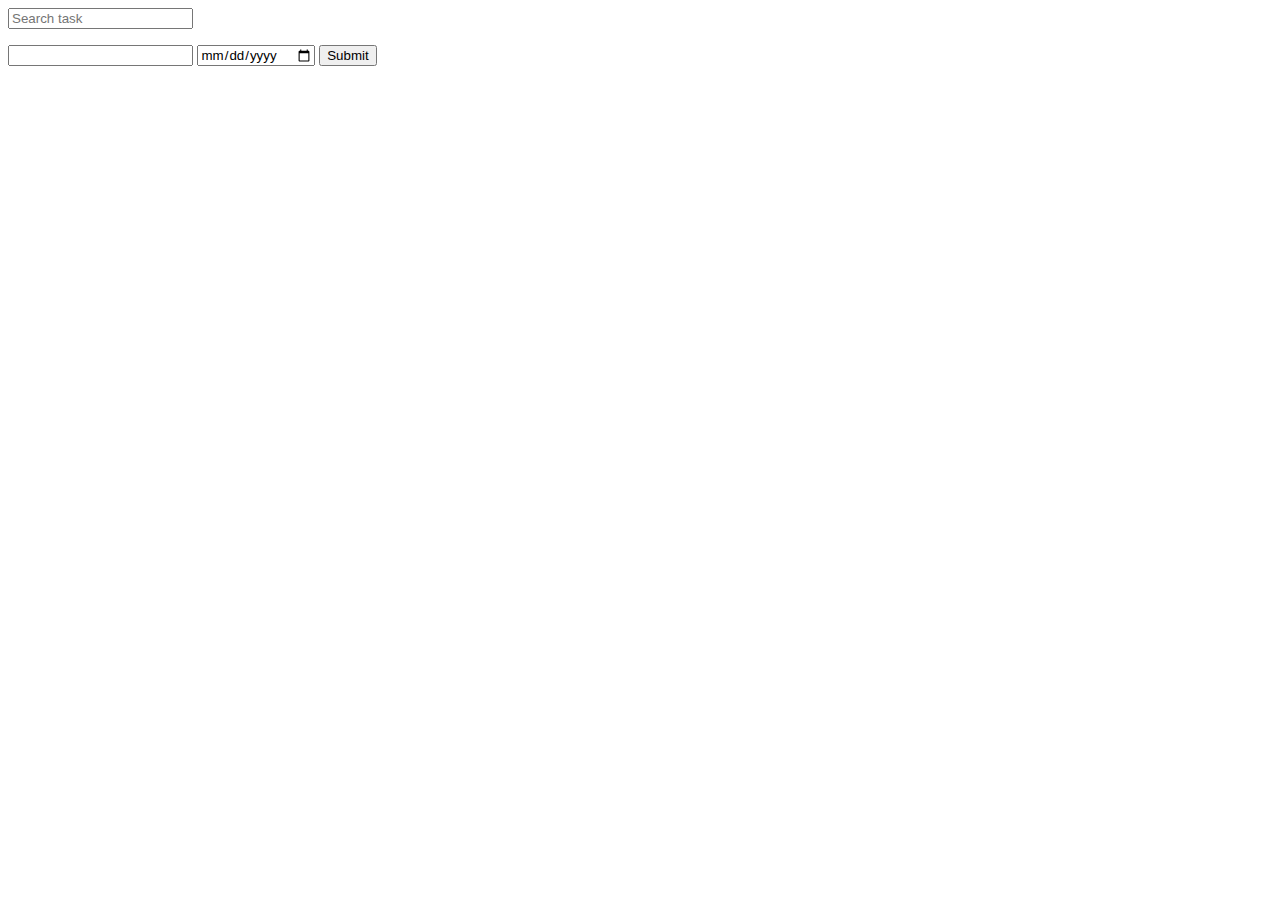
<file: S5_AI/Lab_3/Lab_3.html>
<!DOCTYPE html>
<html lang="en">
    <head>
        <meta charset="UTF-8">
        <link rel="stylesheet" href="Lab_3.css">
        
    </head>

    <body>
        <input type="search" id="searchbar" placeholder="Search task">
        <!-- <form id="pos"> -->
            <ul id="lista"></ul>
            <input type="text" name="task" id="content">
            <input type="date" id="date">
            <button type="submit"  id="Submit">Submit</button>
        <!-- </form> -->

        <div id="ls-currently"></div>
        
        <script src="Lab_3.js"></script>
    </body>
</html>
</file>
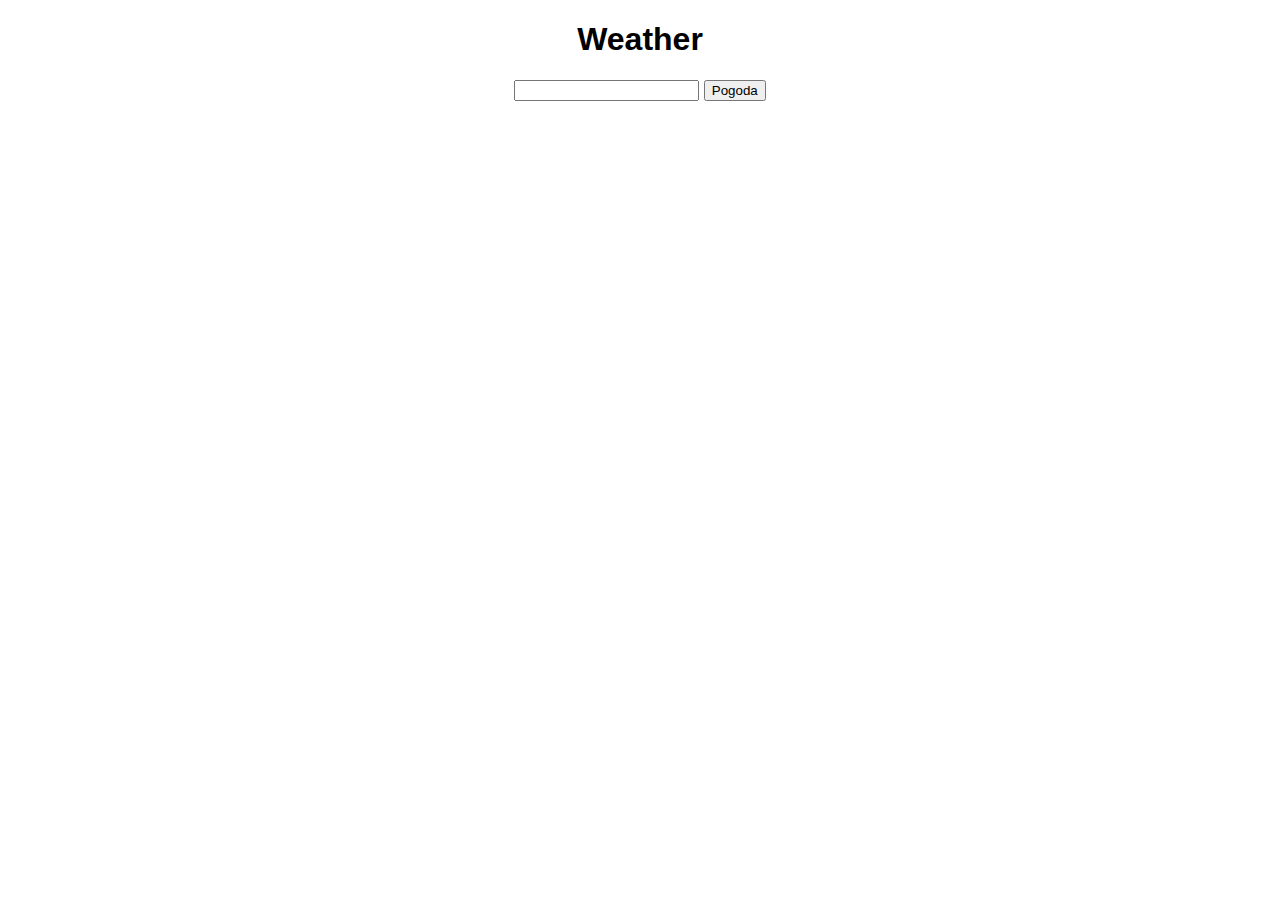
<file: S5_AI/Lab_7/Lab_7.html>
<!DOCTYPE html>
<html lang="en">
    <head>
        <meta charset="UTF-8">
        <link rel="stylesheet" href="Lab_7.css">
        
    </head>
<body>
    <div id="weather-search-params">
        <h1>Weather</h1>
        <input type="text"  id="location">
        <button id="check">Pogoda</button>
    </div>

    <div id="weather-results-container"></div>

    <script src="Lab_7.js" type="text/javascript"></script>

</body>
</html>
</file>
<file: S5_AI/Lab_3/Lab_3.css>
/* input[name="wyszukiwarka"]{
    width: 100%;
    margin-bottom: auto;
}
input[list="zadania"]{
    width: 50%;
} */

* {
    font-family: Arial, Helvetica, sans-serif;

}
</file>
<file: S5_AI/Lab_7/Lab_7.css>
* {
    font-family: sans-serif, Arial, Helvetica;

}


#weather-search-params{
    width: 350px;
    margin: 15px auto;
    text-align: center;
}

.weather-current-block {
    display: block;
    width: 500px;
    height: 120px;
    border: 1px solid #c0c0c0;
    position: relative;
    margin: 15px auto;
    text-align: left;
}

.weather-block {
    display: block;
    width: 350px;
    height: 120px;
    border: 1px solid #c0c0c0;
    position: relative;
    margin: 15px auto;
    text-align: left;
}

.weather-date {
    font-weight: bold;
    width: 350px;
    text-align: left;
    position: absolute;
    left: 5px;
    top: 5px;
    font-size: 20px;
}

.weather-icon {
    position: absolute;
    top: 20px;
    left: 0;
    width: 100px;
    height: 100px;
}

.weather-temperature {
    position: absolute;
    top: 30px;
    left: 110px;
    font-size: 33px;
    font-weight: bold;
}


.weather-temperature-feels-like {
    position: absolute;
    top: 70px;
    left: 110px;
}


.weather-description {
    position: absolute;
    top: 90px;
    left: 110px;
}

.weather-humidity {
    position: absolute;
    top: 30px;
    left: 300px;
}

.weather-pressure {
    position: absolute;
    top: 50px;
    left: 300px;
}

.weather-visibility {
    position: absolute;
    top: 70px;
    left: 300px;
}

.weather-wind-speed {
    position: absolute;
    top: 90px;
    left: 300px;
}
</file>
